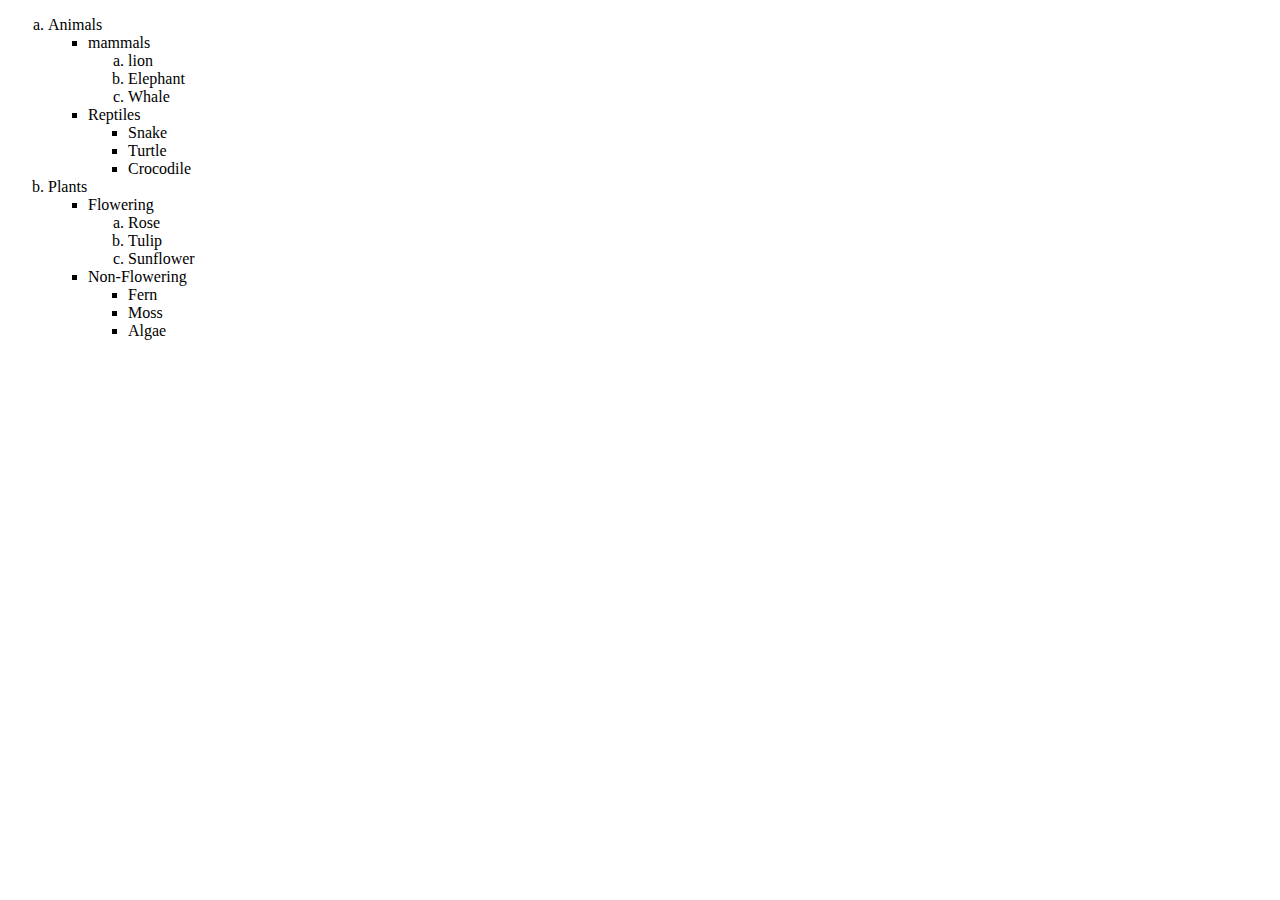
<file: index.html>
<!DOCTYPE html>
<html lang="en">
  <head>
    <meta charset="UTF-8" />
    <meta name="viewport" content="width=, initial-scale=1.0" />
    <title>Document</title>
  </head>
  <body>
    <ol type="a">
      <li>
        Animals
        <ul type="square">
          <li>
            mammals
            <ol type="a">
              <li>lion</li>
              <li>Elephant</li>
              <li>Whale</li>
            </ol>
          </li>
          <li>
            Reptiles
            <ul>
              <li>Snake</li>
              <li>Turtle</li>
              <li>Crocodile</li>
            </ul>
          </li>
        </ul>
      </li>
      <li>
        Plants
        <ul type="square">
          <li>
            Flowering
            <ol type="a">
              <li>Rose</li>
              <li>Tulip</li>
              <li>Sunflower</li>
            </ol>
          </li>
          <li>
            Non-Flowering
            <ul>
              <li>Fern</li>
              <li>Moss</li>
              <li>Algae</li>
            </ul>
          </li>
        </ul>
      </li>
    </ol>
  </body>
</html>
</file>
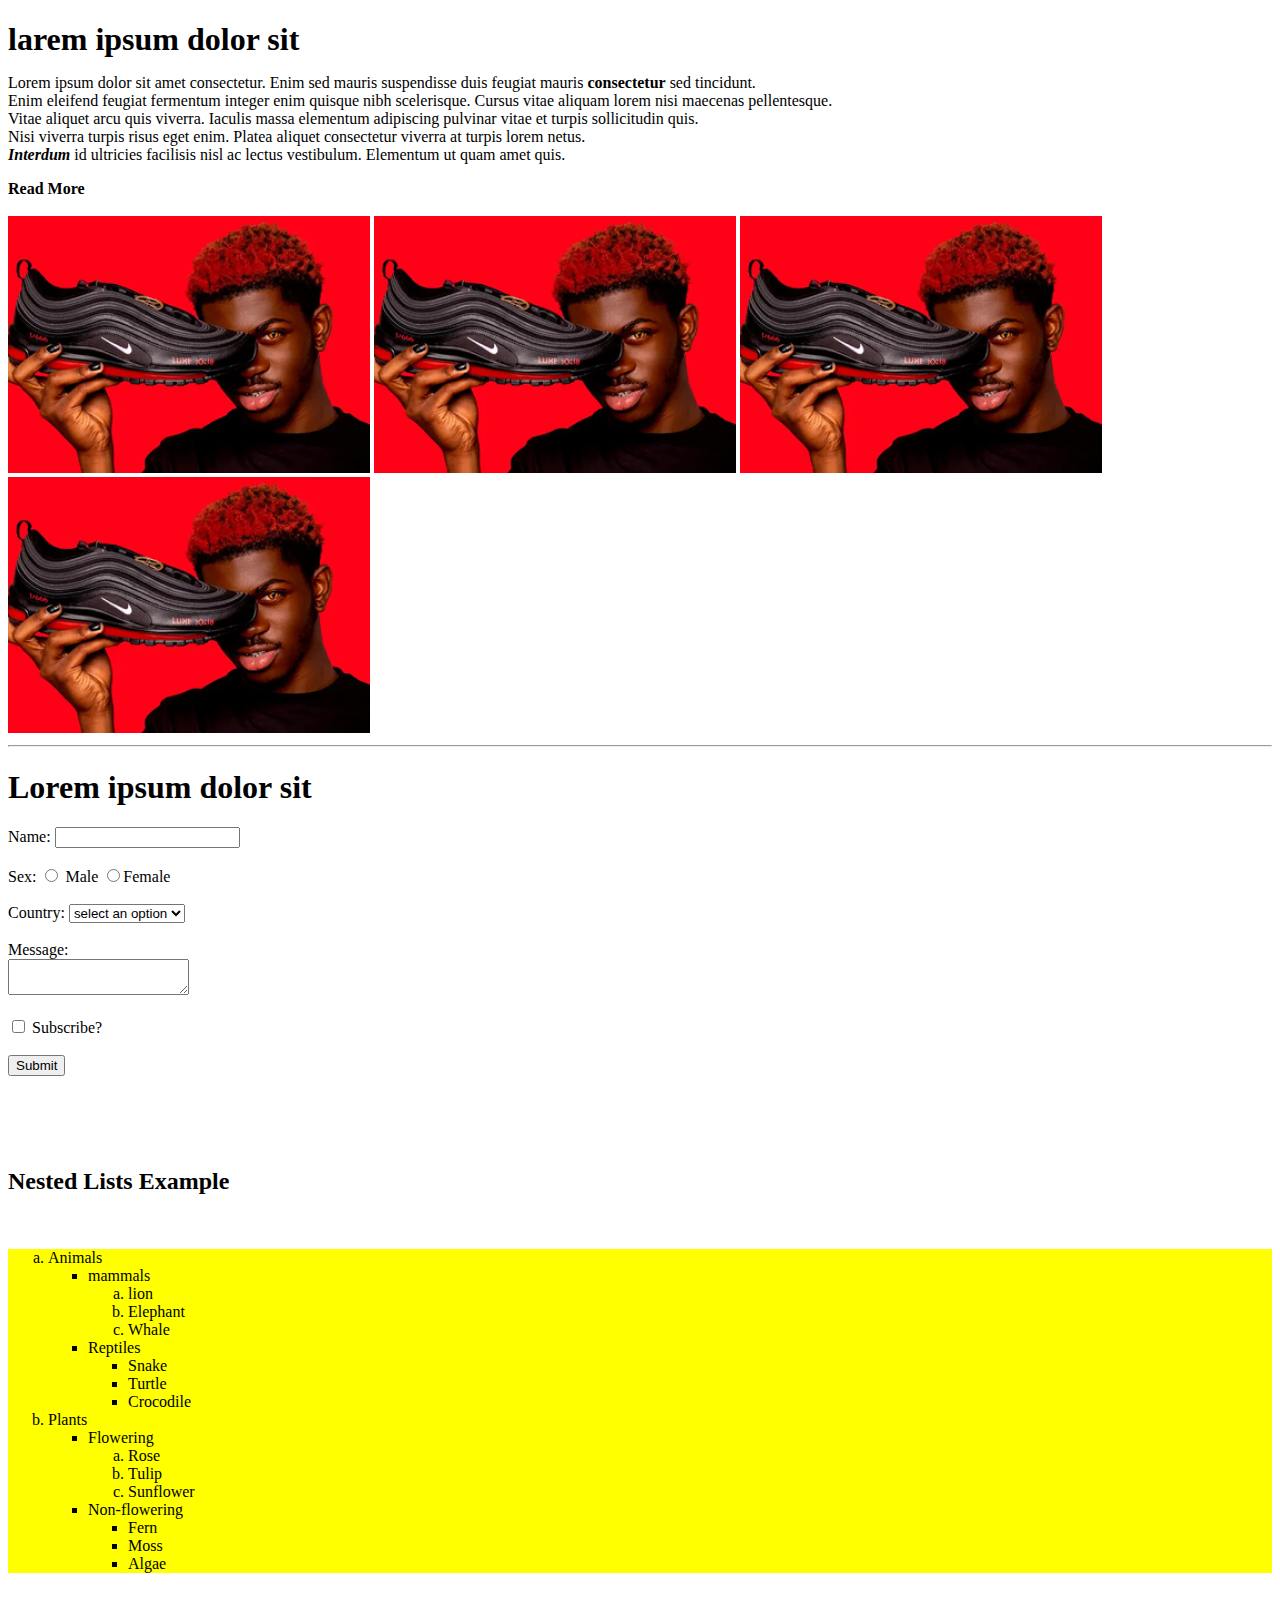
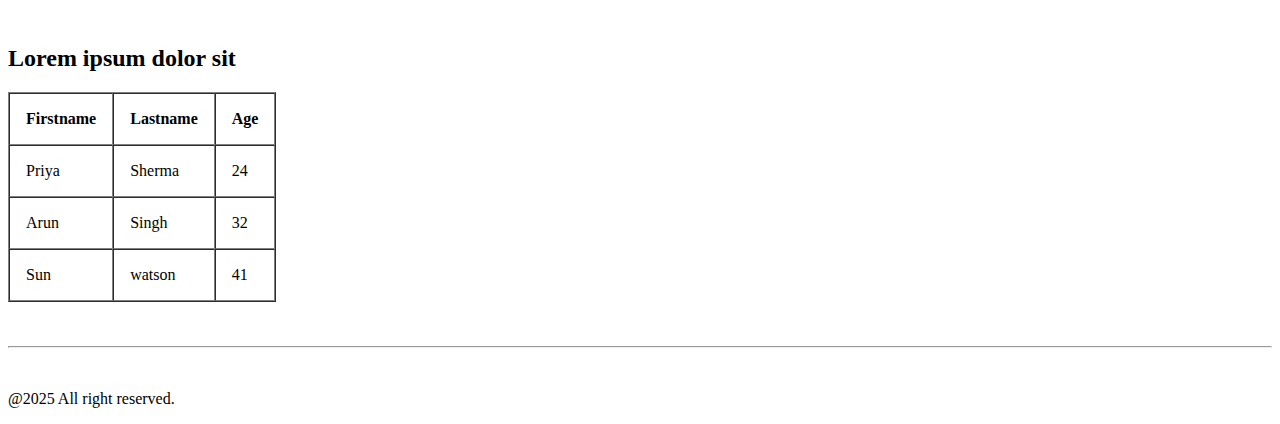
<file: 23.html>
<!DOCTYPE html>
<html>
  <head>
    <title>Jonathan</title>
  </head>

  <body style="font-style: normal">
    <h1 style="margin-bottom: 10px; font-style: normal" width="1029px">
      larem ipsum dolor sit
    </h1>

    <p>
      Lorem ipsum dolor sit amet consectetur. Enim sed mauris suspendisse duis
      feugiat mauris <b>consectetur</b> sed tincidunt.<br />
      Enim eleifend feugiat fermentum integer enim quisque nibh scelerisque.
      Cursus vitae aliquam lorem nisi maecenas pellentesque.<br />
      Vitae aliquet arcu quis viverra. Iaculis massa elementum adipiscing
      pulvinar vitae et turpis sollicitudin quis. <br />
      Nisi viverra turpis risus eget enim. Platea aliquet consectetur viverra at
      turpis lorem netus.<br />
      <b><i>Interdum</i></b> id ultricies facilisis nisl ac lectus vestibulum.
      Elementum ut quam amet quis.
    </p>

    <a href="#" style="color: black; text-decoration: none; font-weight: bold"
      >Read More</a
    >
    <br /><br />
    <img src="image 9.png" width="362px" alt="black nike shoes" />
    <img src="image 9.png" width="362px" alt="black nike shoes" />
    <img src="image 9.png" width="362px" alt="black shoes" />
    <img src="image 9.png" width="362px" alt="black shoes" />
    <hr style="color: black" />
    <h1 style="width: 429px; font-style: normal; size: 40px">
      Lorem ipsum dolor sit
    </h1>
    <form action="dataatsu2@gmail.com" method="post">
      <label for="name">Name:</label>
      <input type="text" id="name" /><br /><br />

      <label for="sex">Sex:</label>
      <input type="radio" name="gender" id="male" />
      <label for="male">Male</label>

      <input type="radio" name="gender" id="female" /><label for="female"
        >Female</label
      ><br /><br />

      <label for="country">Country:</label>
      <select name="country">
        <option value="Country">select an option</option>
        <option>usa</option>
        <option>Canada</option>
        <option>Mexico</option>
        <option>Ghana</option>
        <option>Benin</option>
        <option>Bokina Faso</option>
        <option>South Africa</option>
        <option>cameron</option></select
      ><br /><br />

      <label for="Message">Message:</label><br />
      <textarea name="#" style="height: auto"></textarea><br /><br />
      <input type="checkbox" id="Meassage" />
      <label for="subscribe">Subscribe?</label><br /><br />
      <button>Submit</button>
    </form>
    <br /><br /><br /><br />
    <h2>Nested Lists Example</h2>
    <br />

    <ol type="a" style="background-color: yellow;">
      <li>
        Animals
        <ul type="square">
          <li>
            mammals
            <ol type="a">
              <li>lion</li>
              <li>Elephant</li>
              <li>Whale</li>
            </ol>
          </li>
          <li>
            Reptiles
            <ul>
              <li>Snake</li>
              <li>Turtle</li>
              <li>Crocodile</li>
            </ul>
          </li>
        </ul>
      </li>
      <li>
        Plants
        <ul type="square">
          <li>
            Flowering
            <ol type="a">
              <li>Rose</li>
              <li>Tulip</li>
              <li>Sunflower</li>
            </ol>
          </li>
          <li>
            Non-flowering
            <ul type="square">
              <li>Fern</li>
              <li>Moss</li>
              <li>Algae</li>
            </ul>
          </li>
        </ul>
      </li>
    </ol>

    <br /><br />
    <h2>Lorem ipsum dolor sit</h2>

    <table border="-1" cellpadding="16" cellspacing="0">
      <tr>
        <th>Firstname</th>
        <th>Lastname</th>
        <th>Age</th>
      </tr>

      <tr>
        <td>Priya</td>
        <td>Sherma</td>
        <td>24</td>
      </tr>

      <tr>
        <td>Arun</td>
        <td>Singh</td>
        <td>32</td>
      </tr>

      <tr>
        <td>Sun</td>
        <td>watson</td>
        <td>41</td>
      </tr>
    </table>

    <br /><br />

    <hr style="color: black" />
    <br /><b></b>
    <p>@2025 All right reserved.</p>
  </body>
</html>
</file>
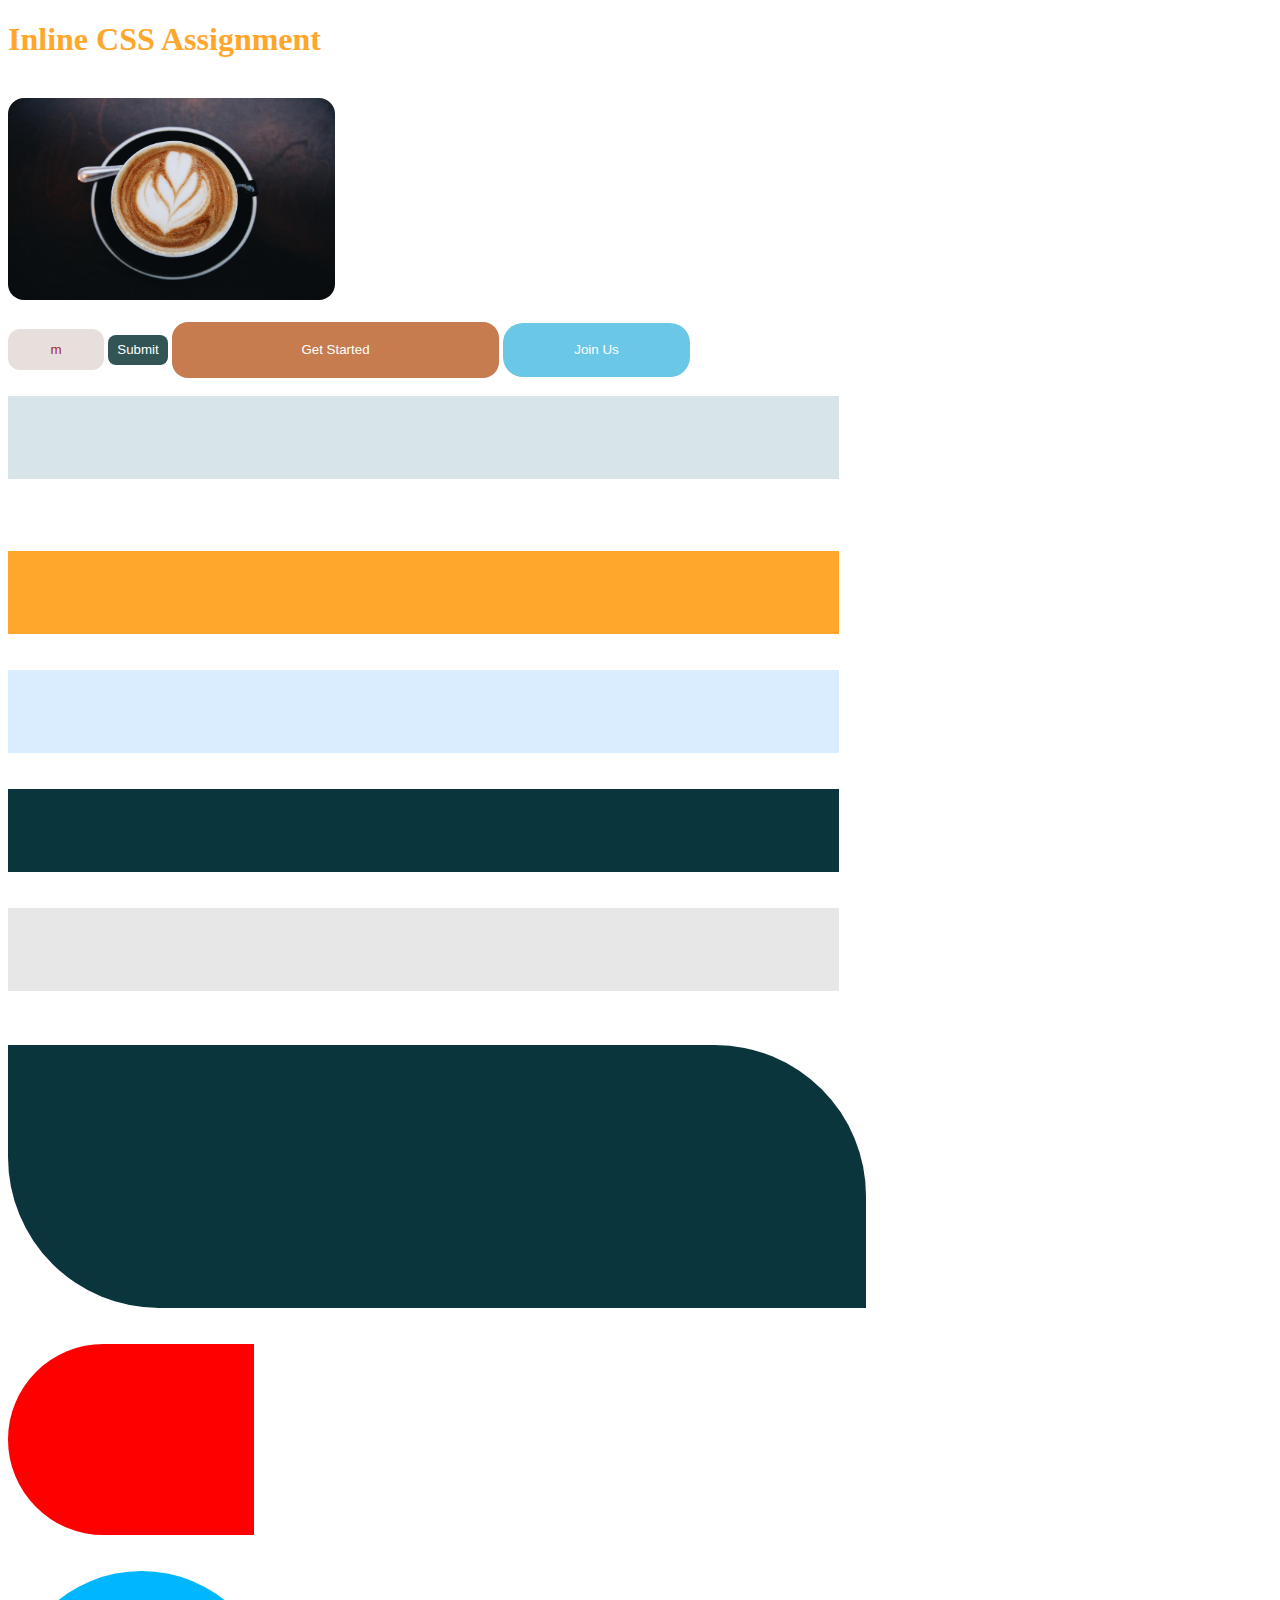
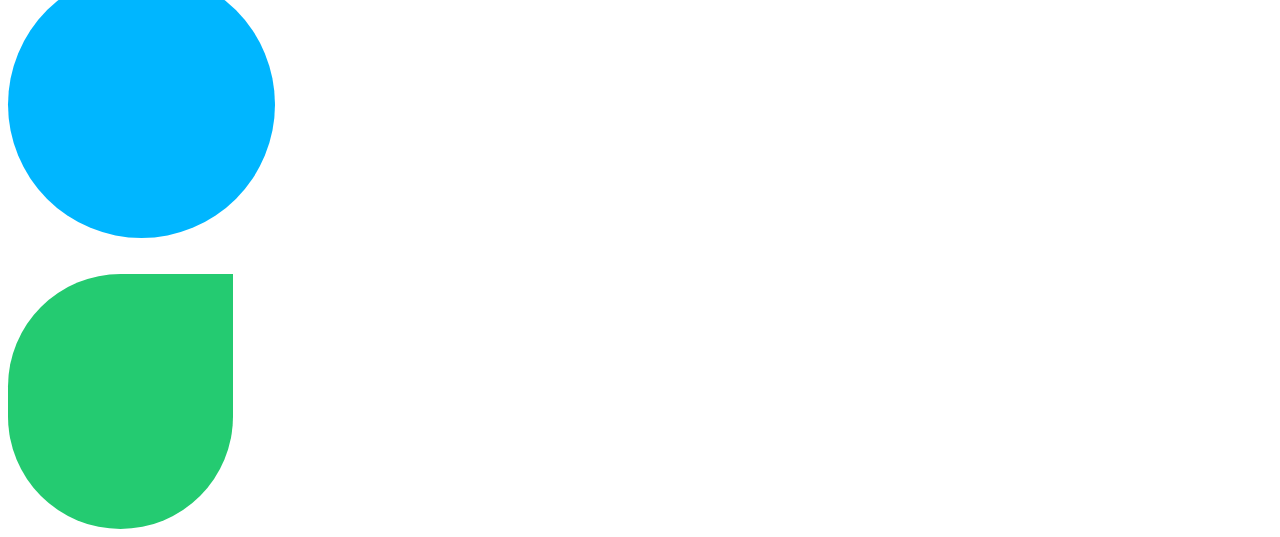
<file: css.html>
<!DOCTYPE html>
<html lang="en">
  <head>
    <meta charset="UTF-8" />
    <meta name="viewport" content="width=device-width, initial-scale=1.0" />
    <title>Inline Css Assignment</title>
    <link rel="stylesheet" href="external.css" />
  </head>
  <body>
    <h1>
      <b class="h1">Inline CSS Assignment</b>
    </h1>

    <br />

    <img
      style="width: 327px; height: 202px; border-radius: 16px"
      src="6ef5d3ddf74a0912e6e3eef515b6450927558373.png"
      alt="blck coffee"
    /><br /><br />

    <button class="m button">m</button>

    <button class="submit-button">Submit</button>

    <button class="Get-started">Get Started</button>

    <button class="Join-us">Join Us</button>

    <br /><br />

    <div class="color rectangle"></div>

    <br /><br />

    <div class="border rectanglegi"></div>

    <br /><br />

    <div class="jonathan rectangle"></div>
    <br /><br />
    <div class="Atsu rectangle"></div>
    <br /><br />
    <div class="Esinu rectangle"></div>
    <br /><br />
    <div class="Dziwornu rectangle"></div>
    <br /><br /><br />

    <div class="Ama"></div>

    <br /><br />

    <div class="Kojo"></div>

    <br /><br />

    <div class="fred"></div>

    <br /><br />

    <div class="kofi"></div>
  </body>
</html>
</file>
<file: external.css>
.h1 {
  width: 746px;
  height: 20px;
  font-family: "Segoe UI";
  font-weight: bold;
  font-style: extraBold;
  color: #ffa62b;
}
.button {
  width: 96px;
  height: 41px;
  border-radius: 12px;
  border: brown;
  gap: 1opx;
  color: brown;
  background-color: #e6dfdb;
}
.submit-button {
  width: 60px;
  border-radius: 8px;
  height: 30px;
  gap: 10px;
  right: 16px;
  bottom: 8px;
  left: 16px;
  background-color: #325454;
  border: #325454;
  color: white;
}

.Get-started {
  width: 327px;
  height: 56px;
  border-radius: 16px;
  top: 348px;
  left: 20px;
  gap: 10px;
  background-color: #c67c4e;
  border: #c67c4e;
  color: white;
}
.Join-us {
  width: 187px;
  height: 54px;
  top: 348px;
  left: 583px;
  border-radius: 20px;
  background-color: rgb(107, 199, 230);
  border: rgb(107, 199, 230);
  color: white;
}
.rectangle {
  width: 831px;
  height: 83px;
}
.color {
  background-color: #d7e5e8;
  border: #d7e5e8;
}
.border {
  border: #00a0c1;
  background-color: #00a0c1;
}
.jonathan {
  border: #ffa62b;
  background-color: #ffa62b;
}
.Atsu {
  border: #d9edff;
  background-color: #d9edff;
}
.Esinu {
  border: #0b353d;
  background-color: #0b353d;
}
.Dziwornu {
  border: #e7e7e7;
  background-color: #e7e7e7;
}
.Ama {
  width: 858px;
  height: 263px;
  border-top-right-radius: 151px;
  border-bottom-left-radius: 151px;
  background-color: #0b353d;
  border: #0b353d;
}
.Kojo {
  width: 246px;
  height: 191px;
  background-color: red;
  border-top-left-radius: 100px;
  border-bottom-left-radius: 100px;
  border: red;
}
.fred {
  width: 267px;
  height: 267px;
  background-color: #00b6ff;
  border-radius: 1000px;
  border: #00b6ff;
}
.kofi {
  width: 225.44px;
  height: 255.16px;
  background-color: #24cb71;
  border-end-end-radius: 500px;
  border-bottom-left-radius: 500px;
  border-top-left-radius: 500px;
  border: #24cb71;
}
</file>
